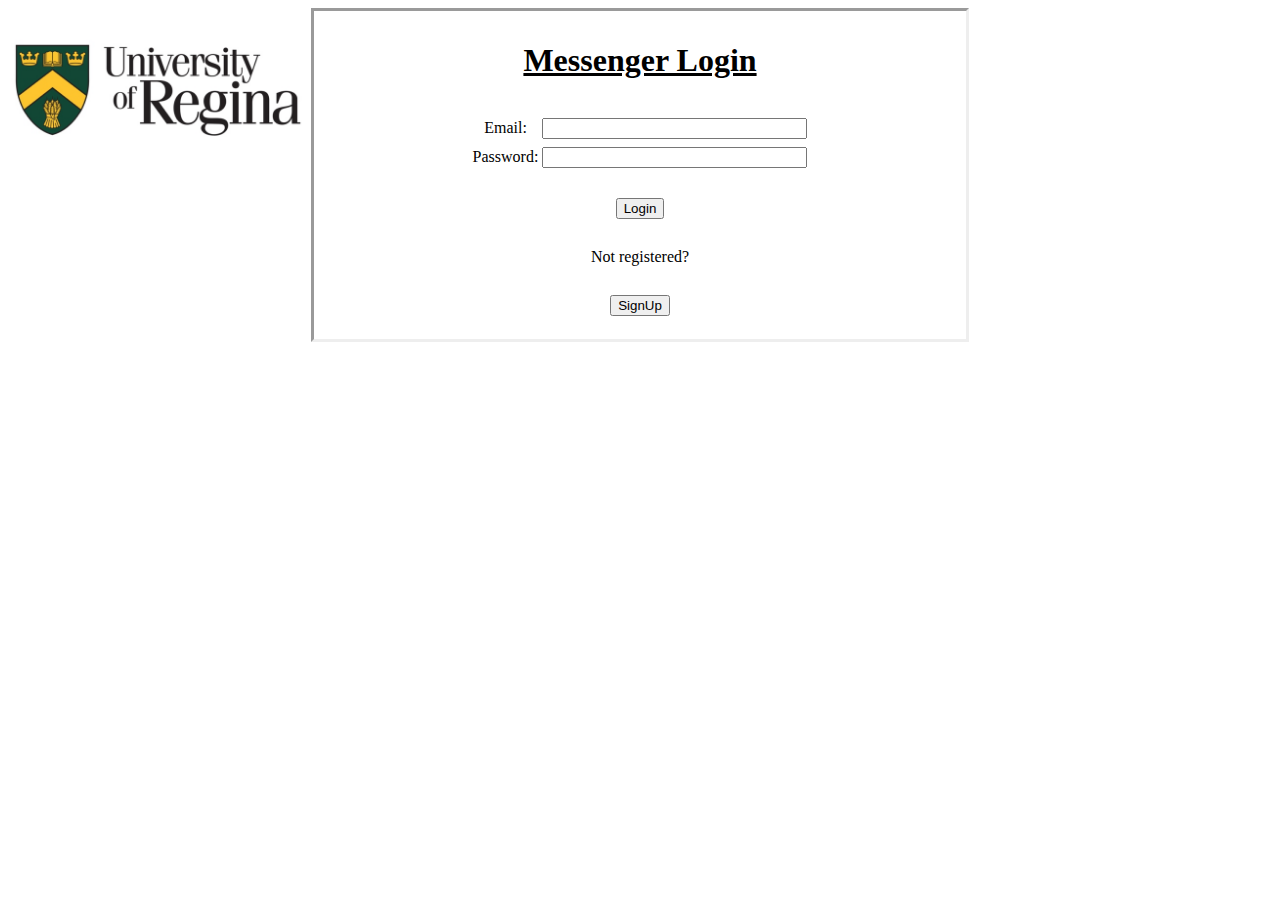
<file: index.html>
<!DOCTYPE HTML>
<html>
<head>
    <meta charset = "utf-8" />
    <link rel="stylesheet" type="text/css" href="styles.css"></link>
	 <title>CS 215 Private Messenger | Login</title>
  </head>
<body>   

</div>
<header>
    <img  src="img.png" class="image" alt="University of Regina Logo"></img>
</header>

<nav>
	<div class="login">
        <table class="center" >
		<h1 class="center_text"><u>Messenger Login</u></h1>
            <tr>
                <td></td>
                <td><label id="email_msg" class="err_msg"></label></td>
            </tr>
            <tr>
                <td>Email: </td>
                <td><input type="text" name="email" size="30" /></td>
            </tr>
            <tr>
                <td></td>
                <td><label id="pswd_msg" class="err_msg"></label></td>
            </tr>
            <tr>
                <td>Password: </td>
                <td><input type="password" name="password" size="30" /></td>
            </tr>
            <tr>
                <td></td>
                <td><label class="err_msg"></label></td>
            </tr>
        </table>
		<form action="messagespost.html" method="post">
        <table class="center">
            <tr >
                <td ><input type="submit" value="Login" /></td>
            </tr>
        </table>
		</form>
      <p  class="center_text">Not registered?</p>
   
   
    <form action="signup.html" method="post">
        <table class="center">
            <tr >
                <td ><input type="submit" value="SignUp" /></td>
            </tr>
        </table>
    </form>
	</div>
</form>
</body>
</HTML>
</file>
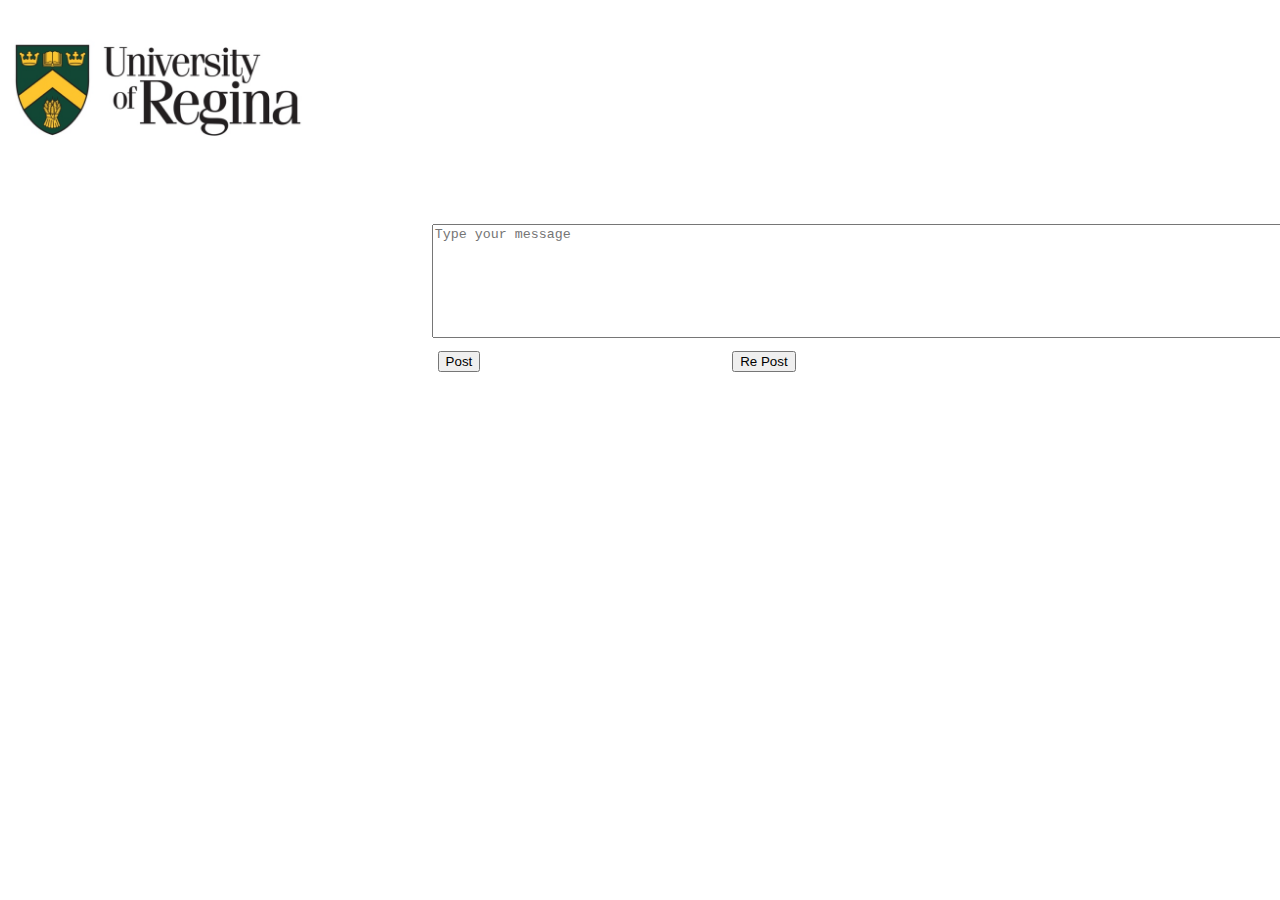
<file: Post.html>
<!DOCTYPE HTML>
<html>
<head>
    <meta charset = "utf-8" />
    <link rel="stylesheet" type="text/css" href="styles.css"></link>
	 <title>CS 215 Private Messenger | SignUp</title>
  </head>
<body>   

<header>
    <img  src="img.png" class="image" alt="University of Regina Logo"></img>
</header>
<br></br>
<br></br>
<br></br>
<br></br>
<br></br>
<br></br>
<textarea cols="40" rows="8" name="textarea" class="align" placeholder="Type your message" ></textarea>
 <form action="messagespost.html" method="post">
        <table class="center">
            <tr >
                <td ><input type="submit" value="Post" />
				<td ><input type="submit" value="Re Post" /></td>
            </tr>
        </table>
	
    </form>
</body>
</head>
</file>
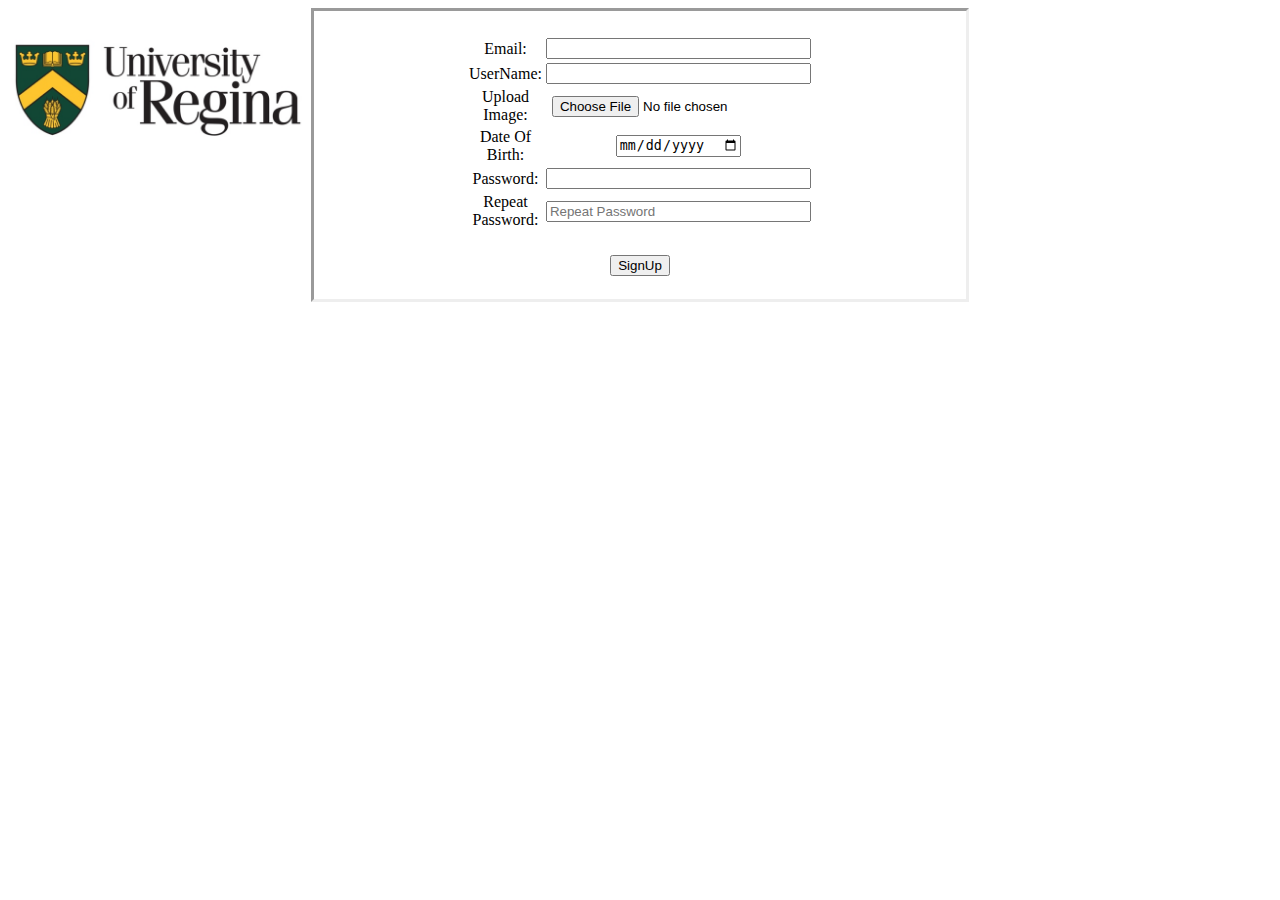
<file: signup.html>
<!DOCTYPE HTML>
<html>
<head>
    <meta charset = "utf-8" />
	<link rel="stylesheet" type="text/css" media="only screen and (max-device-width: 480px)" href="small-devices.css" />
	<link rel="stylesheet" type="text/css" media="only screen and (min-device-width: 481px)" href="styles.css" />
   
	 <title>CS 215 Private Messenger | SignUp</title>
  </head>
<body>   

</div>
<header>
    <img  src="img.png" class="image" alt="University of Regina Logo"></img>
</header>


<nav>
    <div class="login">
        <table class="center" >
            <tr>
                <td></td>
                <td><label id="email_msg"></label></td>
            </tr>
            <tr>
                <td>Email: </td>
                <td><input type="text" name="email" size="30" /></td>
				
            </tr>
            <tr>

                <td>UserName: </td>
                <td><input type="text" name="username" size="30" /></td>
				
            </tr>
			<tr>
                <td>Upload Image: </td>
                <td><input type="file" name="pic" accept="image/*" size="30" /></td>
            </tr>
			<tr>
                <td>Date Of Birth: </td>
                <td><input type=date (yyyy-mm-dd) name="DOB" size="30" /></td>
            </tr> 
			<tr>
                <td>Password: </td>
                <td><input type="password" name="password" size="30" /></td>
            </tr>
			<tr>
                <td>Repeat Password:</td>
                <td><input type="password" name="password" placeholder="Repeat Password" size="30" /></td>
            </tr>
        </table>
		<form action="index.html" method="post">
        <table class="center">
            <tr>
                <td><input type="submit" value="SignUp" /></td>
            </tr>
        </table>
    </form>
</body>
</HTML>
</file>
<file: styles.css>
img.image {
    display: block;
    float: left;
    width: 24%;   
    border-style: hidden
}
.postBox{
    border-style: inset;
}

.center {
    margin: auto;
    width: 50%;
    border-style: hidden;
    padding: 10px;
	 
}

.user{
	text-align:center;
}

table.center{
	text-align:center;
}
.center_text{
	text-align:center;
	
}
.login {
   
    width: 50%;
    border-style: inset;
    padding: 10px;
	margin-left: auto;
    margin-right: auto;
}
textarea{
    display: block;
    margin-left: auto;
    margin-right: auto;
}
.align{
	margin: 0px 65.2px 0px 423.8px;
	width: 1025px; 
	height: 108px;
}
</file>
<file: small-devices.css>
img.image {
   
    float: left;
    width: 24%;   
    border-style: hidden
display: block;
    margin-left: auto;
    margin-right: auto;
}
.postBox{
    border-style: inset;
}

.center {
    margin: auto;
    width: 50%;
    border-style: hidden;
    padding: 10px;
	 
}

.user{
	text-align:center;
}

table.center{
	text-align:center;
}
.center_text{
	text-align:center;
	
}
.login {
   
    width: 50%;
    border-style: inset;
    padding: 10px;
	margin-left: auto;
    margin-right: auto;
}
textarea{
    display: block;
    margin-left: auto;
    margin-right: auto;
}
.align{
	margin: 0px 65.2px 0px 423.8px;
	width: 1025px; 
	height: 108px;
}
</file>
